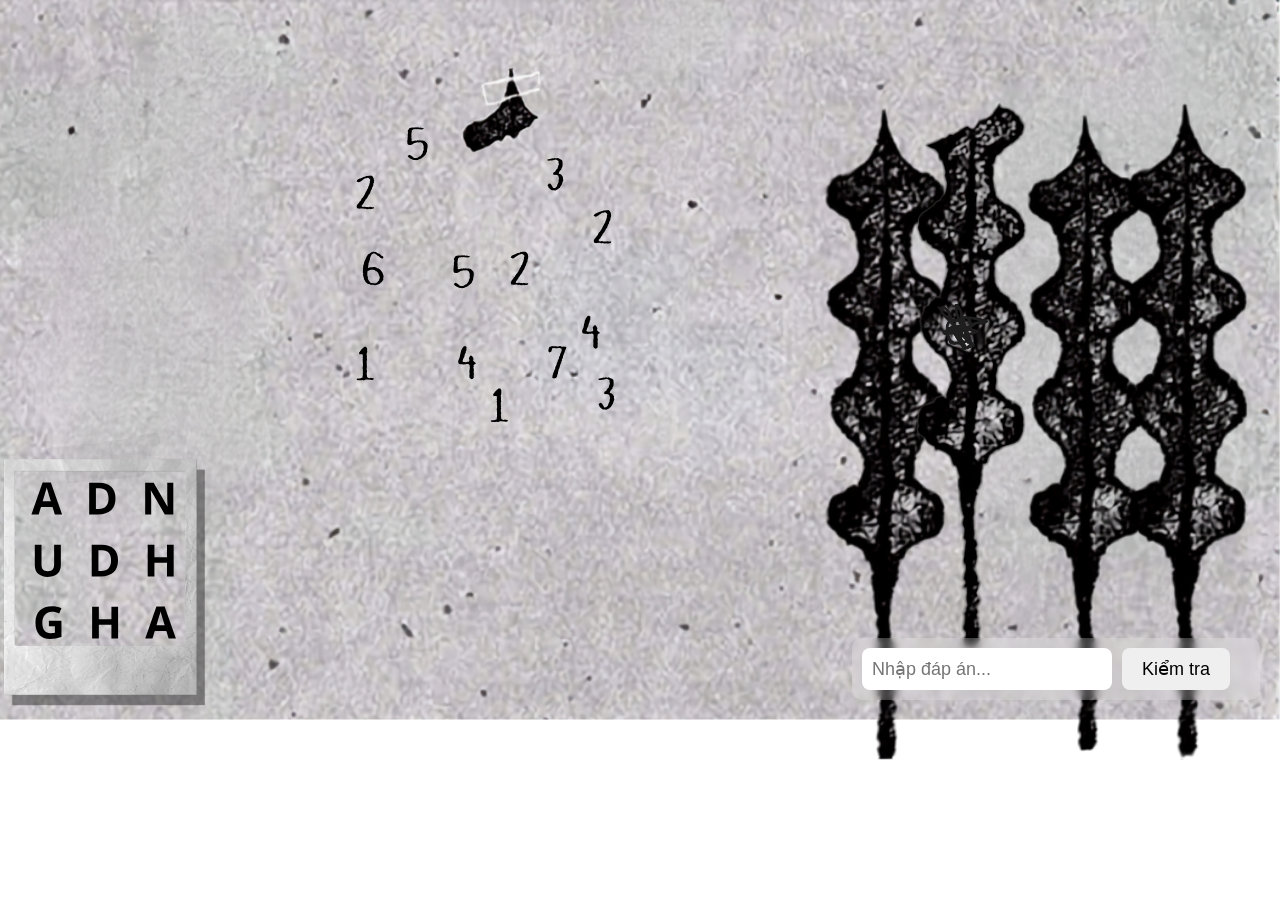
<file: src/main/resources/static/index3.html>
<!DOCTYPE html>
<html lang="vi">
<head>
    <meta charset="UTF-8">
    <title>Game Puzzle</title>
    <link rel="stylesheet" href="style3.css">
</head>
<body>

<div class="game">

    <!-- Nền -->
    <img src="background3.svg" class="background">

    <!-- Lá -->
    <img src="leaf8.svg" class="leaf leaf8">
    <img src="leaf9.svg" class="leaf leaf9">
    <img src="leaf10.svg" class="leaf leaf10">
    <img src="leaf11.svg" class="leaf leaf11">

    <!-- Ô nhập đáp án -->
    <div class="answer-container">
        <input type="text" id="answerInput" placeholder="Nhập đáp án...">
        <button id="checkBtn">Kiểm tra</button>
        <span id="message"></span>
    </div>

</div>
<script src="script3.js"></script>
</body>
</html>
</file>
<file: src/main/resources/static/style3.css>
*{
    margin:0;
    padding:0;
    box-sizing:border-box;
}

body{
    min-height: 100vh;


    overflow:hidden;
    user-select:none;

    background:#ffffff;
}

/* Khung game */

.game{
    position:relative;

    display:inline-block;
}

/* Ảnh nền */

.background{
    display:block;

    max-width:100vw;
    max-height:100vh;

    width:auto;
    height:auto;
}

/* Lá */

.leaf{
    position:absolute;

    z-index:2;

    cursor:grab;
    user-select:none;
}

/* Lá số 7 */

.leaf8{
    width:165px;

    top:100px;
    left:800px;


}
.leaf9{
    width:140px;

    top:100px;
    left:900px;


}
.leaf10{
    width:165px;

    top:100px;
    left:1000px;


}
.leaf11{
    width:165px;

    top:100px;
    left:1100px;


}
/* Hiệu ứng đung đưa nhẹ */

@keyframes sway{

    0%{
        transform:rotate(-1deg);
    }

    50%{
        transform:rotate(1deg);
    }

    100%{
        transform:rotate(-1deg);
    }
}

/* Ô nhập đáp án */

.answer-container{
    position: absolute;

    bottom: 20px;
    right: 20px;

    z-index: 1000;

    display: flex;
    gap: 10px;
    background: rgba(255,255,255,0.2);
    padding: 10px;
    border-radius: 10px;
    backdrop-filter: blur(5px);

}

.answer-container input{
    width:250px;

    padding:10px;

    border:none;
    border-radius:8px;

    font-size:18px;
}

.answer-container button{
    padding:10px 20px;

    border:none;
    border-radius:8px;

    cursor:pointer;

    font-size:18px;
}

#message{
    color:red;
    font-size:18px;
    font-weight:bold;
    margin-left:10px;
}
</file>
